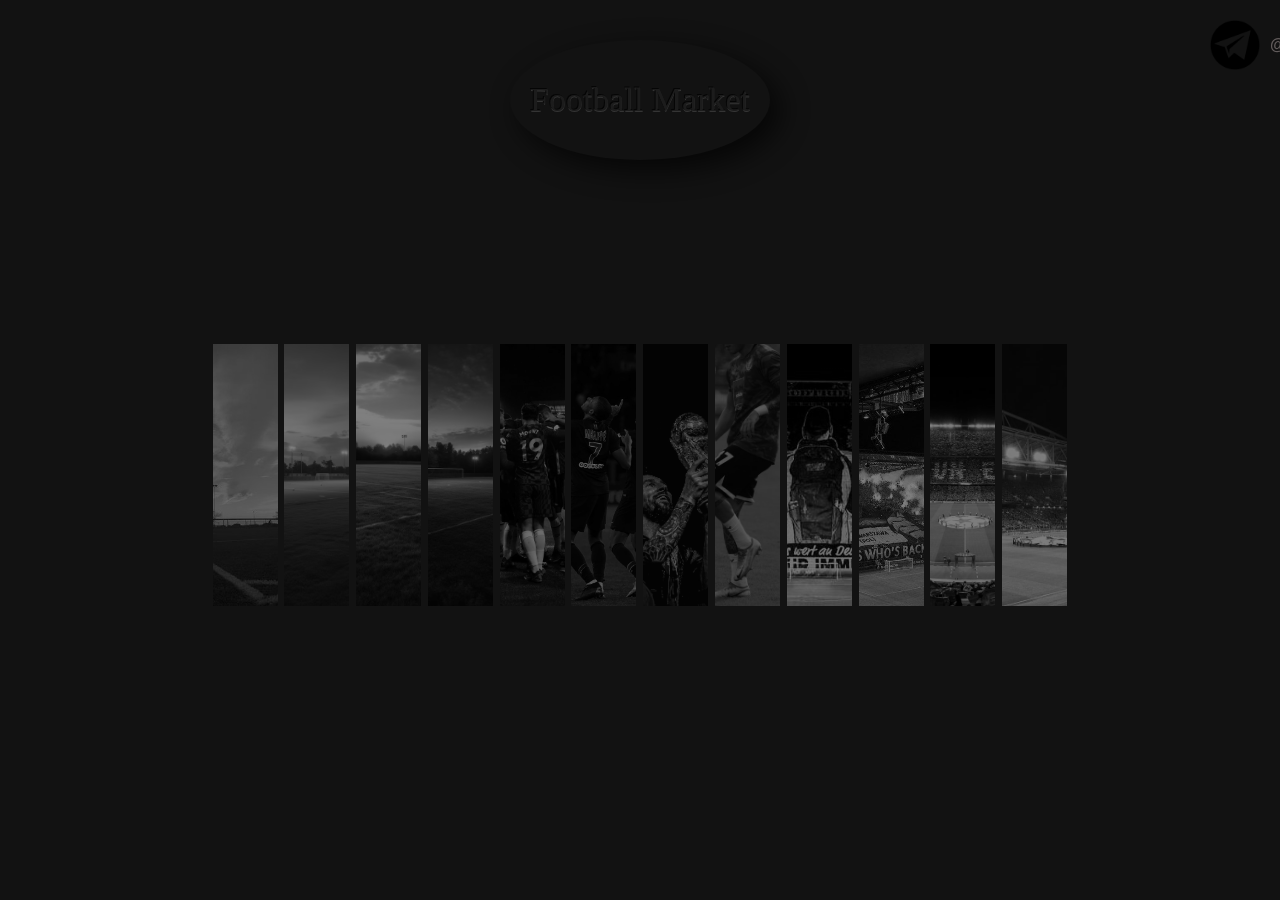
<file: index.html>
<!DOCTYPE html>
<html lang="en">

<head>
    <meta charset="UTF-8">
    <meta name="viewport" content="width=device-width, initial-scale=1.0">
    <title>Document</title>
    <link rel="stylesheet" href="public/styles/styles_head.css">

</head>

<body>
    <div id="login-button" onclick="openIndex2()">
        <p>Football Market</p>
        <p>tab to start</p>
    </div>

    <div class="wrapper">

        <div class="items">

            <div class="item" style="background-image: url(public/images/1.jpg)" tabindex="1"></div>
            <div class="item" style="background-image: url(public/images/10.avif)" tabindex="1"></div>
            <div class="item" style="background-image: url(public/images/11.avif)" tabindex="1"></div>
            <div class="item" style="background-image: url(public/images/12.avif)" tabindex="1"></div>
            <div class="item" style="background-image: url(public/images/4.jpg)" tabindex="1"></div>
            <div class="item" style="background-image: url(public/images/5.jpg)" tabindex="1"></div>
            <div class="item" style="background-image: url(public/images/6.jpg)" tabindex="1"></div>
            <div class="item" style="background-image: url(public/images/7.jpg)" tabindex="1"></div>
            <div class="item" style="background-image: url(public/images/2.jpg)" tabindex="1"></div>
            <div class="item" style="background-image: url(public/images/3.jpg)" tabindex="1"></div>
            <div class="item" style="background-image: url(public/images/8.jpg)" tabindex="1"></div>
            <div class="item" style="background-image: url(public/images/9.jpg)" tabindex="1"></div>

        </div>

        <div class="telegram">
            <img src="public/images/tele2.png" alt="">
            <a href="https://t.me/SMPAUL">@SMPAUL</a>
        </div>

    </div>

    <script src="registration.js"></script>

</body>



</html>
</file>
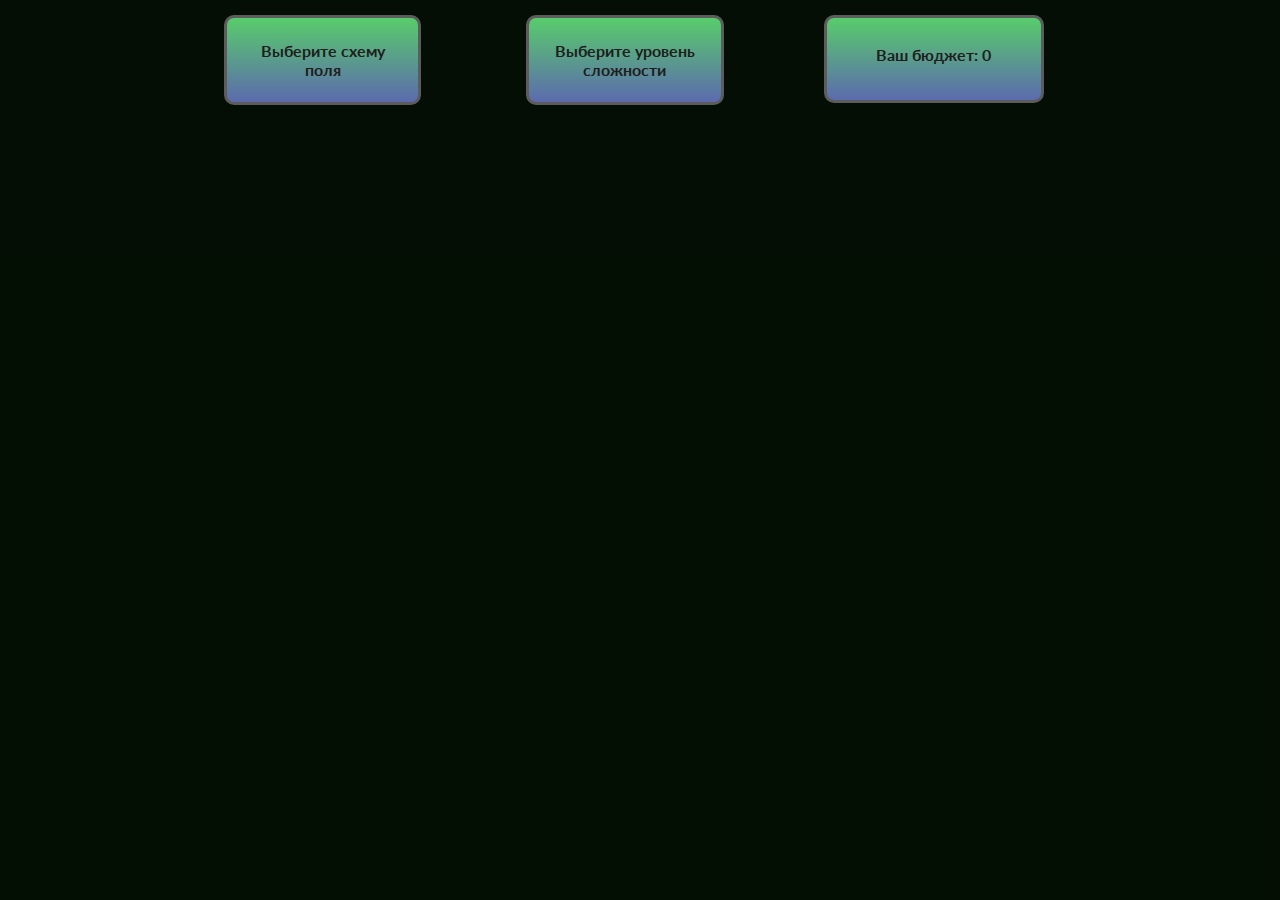
<file: game.html>
<!DOCTYPE html>
<html lang="en">

<head>
    <meta charset="UTF-8">
    <meta name="viewport" content="width=device-width, initial-scale=1.0">
    <title>Document</title>
    <link rel="stylesheet" href="public/styles/styles_game.css">
    <link rel="stylesheet" href="public/styles/final_game.css">
    <link href="https://fonts.googleapis.com/css2?family=Lato&display=swap" rel="stylesheet">
    <!--Font Awesome -->
    <link href='https://stackpath.bootstrapcdn.com/font-awesome/4.7.0/css/font-awesome.min.css' rel='stylesheet' />
</head>

<body>
    <div class="header">
        <div class="buttons-container">
            <button class="modal-btn" id="myBtn">Выберите схему поля</button>
            <button class="modal-btn" id="myBtn2">Выберите уровень сложности</button>
            <div class="modal-btn" id="myBtn3">
                <p>Ваш бюджет: 0</p>
            </div>
        </div>

        <div class="modal-btn2" id="myBtn4">
            <p>Рейтинг команды: 0</p>
        </div>
        <div class="modal-btn2" id="myBtn5">
            <p>Коэфициент сыгранности: 0</p>
        </div>
        <div class="modal-btn2" id="myBtn6">
            <p>Коэфициент возраста: 0</p>
        </div>

        <div class="frame">
            <button class="custom-btn btn-2">Выбор игроков</button>
        </div>

        <div class="table">
            <table class="iksweb">
                <thead>
                    <tr>
                        <th>Имя игрока</th>
                        <th>Позиция</th>
                        <th>Возраст</th>
                        <th>Страна</th>
                        <th>Скорость</th>
                        <th>Удар/Ловкость</th>
                        <th>Пас/Вынос</th>
                        <th>Дриблинг/Рефлекс</th>
                        <th>Защита/Нырок</th>
                        <th>Физика/Позиция</th>
                        <th>Стоимость</th>
                    </tr>
                </thead>
                <tbody>
                    <tr>
                        <td></td>
                        <td></td>
                        <td></td>
                        <td></td>
                        <td></td>
                        <td></td>
                        <td></td>
                        <td></td>
                        <td></td>
                        <td></td>
                        <td></td>
                    </tr>
                    <tr>
                        <td></td>
                        <td></td>
                        <td></td>
                        <td></td>
                        <td></td>
                        <td></td>
                        <td></td>
                        <td></td>
                        <td></td>
                        <td></td>
                        <td></td>
                    </tr>
                    <tr>
                        <td></td>
                        <td></td>
                        <td></td>
                        <td></td>
                        <td></td>
                        <td></td>
                        <td></td>
                        <td></td>
                        <td></td>
                        <td></td>
                        <td></td>
                    </tr>
                    <tr>
                        <td></td>
                        <td></td>
                        <td></td>
                        <td></td>
                        <td></td>
                        <td></td>
                        <td></td>
                        <td></td>
                        <td></td>
                        <td></td>
                        <td></td>
                    </tr>
                    <tr>
                        <td></td>
                        <td></td>
                        <td></td>
                        <td></td>
                        <td></td>
                        <td></td>
                        <td></td>
                        <td></td>
                        <td></td>
                        <td></td>
                        <td></td>
                    </tr>
                    <tr>
                        <td></td>
                        <td></td>
                        <td></td>
                        <td></td>
                        <td></td>
                        <td></td>
                        <td></td>
                        <td></td>
                        <td></td>
                        <td></td>
                        <td></td>
                    </tr>
                    <tr>
                        <td></td>
                        <td></td>
                        <td></td>
                        <td></td>
                        <td></td>
                        <td></td>
                        <td></td>
                        <td></td>
                        <td></td>
                        <td></td>
                        <td></td>
                    </tr>
                    <tr>
                        <td></td>
                        <td></td>
                        <td></td>
                        <td></td>
                        <td></td>
                        <td></td>
                        <td></td>
                        <td></td>
                        <td></td>
                        <td></td>
                        <td></td>
                    </tr>
                    <tr>
                        <td></td>
                        <td></td>
                        <td></td>
                        <td></td>
                        <td></td>
                        <td></td>
                        <td></td>
                        <td></td>
                        <td></td>
                        <td></td>
                        <td></td>
                    </tr>
                    <tr>
                        <td></td>
                        <td></td>
                        <td></td>
                        <td></td>
                        <td></td>
                        <td></td>
                        <td></td>
                        <td></td>
                        <td></td>
                        <td></td>
                        <td></td>
                    </tr>
                    <tr>
                        <td> </td>
                        <td></td>
                        <td></td>
                        <td></td>
                        <td></td>
                        <td></td>
                        <td></td>
                        <td></td>
                        <td></td>
                        <td></td>
                        <td></td>
                    </tr>
                </tbody>
            </table>
        </div>

        <div id="myModal" class="modal">
            <div class="modal-content">
                <div class="modal-header">
                    <h2>Выберите схему поля</h2>
                </div>
                <div class="modal-body">

                </div>
                <div class="modal-footer2">
                    <h3>Accept</h3>
                </div>
            </div>
        </div>

        <div id="myModal2" class="modal">
            <div class="modal-content">
                <div class="modal-header2">
                    <!-- <span class="close">&times;</span> -->
                    <h2>Выберите уровень сложности</h2>
                </div>
                <div class="modal-body2">
                    <select id="difficulty" name="difficulty">
                        <option value="easy">Пока не решил...</option>
                        <option value="easy">Easy</option>
                        <option value="medium">Medium</option>
                        <option value="hard">Hard</option>
                    </select>
                </div>
                <div class="modal-footer2">
                    <h3>Accept</h3>
                </div>
            </div>
        </div>

        <div class="backdrop" id="backdrop"></div>

        <div class="alert">
            <p>cwgfhdj</p>
        </div>

    </div>

    <div class="f_header">
        <div class="f_buttons-container">
            <button class="f_modal-btn" id="f_myBtn">Ваша команда</button>
            <button class="f_modal-btn" id="f_myBtn2">Команда соперника</button>
            <button class="f_modal-btn" id="f_myBtn3">
                <p>Лучшая команда независимо от уровня сложности</p>
            </button>
        </div>

        <div class="f_modal-btn2" id="f_myBtn4">
            <p>Рейтинг команды: 0</p>
        </div>
        <div class="f_modal-btn2" id="f_myBtn5">
            <p>Коэфициент сыгранности: 0</p>
        </div>
        <div class="f_modal-btn2" id="f_myBtn6">
            <p>Коэфициент возраста: 0</p>
        </div>



        <div class="f_table">
            <table class="f_iksweb">
                <thead>
                    <tr>
                        <th>Имя игрока</th>
                        <th>Позиция</th>
                        <th>Возраст</th>
                        <th>Страна</th>
                        <th>Скорость</th>
                        <th>Удар/Ловкость</th>
                        <th>Пас/Вынос</th>
                        <th>Дриблинг/Рефлекс</th>
                        <th>Защита/Нырок</th>
                        <th>Физика/Позиция</th>
                        <th>Стоимость</th>
                    </tr>
                </thead>
                <tbody>
                    <tr>
                        <td></td>
                        <td></td>
                        <td></td>
                        <td></td>
                        <td></td>
                        <td></td>
                        <td></td>
                        <td></td>
                        <td></td>
                        <td></td>
                        <td></td>
                    </tr>
                    <tr>
                        <td></td>
                        <td></td>
                        <td></td>
                        <td></td>
                        <td></td>
                        <td></td>
                        <td></td>
                        <td></td>
                        <td></td>
                        <td></td>
                        <td></td>
                    </tr>
                    <tr>
                        <td></td>
                        <td></td>
                        <td></td>
                        <td></td>
                        <td></td>
                        <td></td>
                        <td></td>
                        <td></td>
                        <td></td>
                        <td></td>
                        <td></td>
                    </tr>
                    <tr>
                        <td></td>
                        <td></td>
                        <td></td>
                        <td></td>
                        <td></td>
                        <td></td>
                        <td></td>
                        <td></td>
                        <td></td>
                        <td></td>
                        <td></td>
                    </tr>
                    <tr>
                        <td></td>
                        <td></td>
                        <td></td>
                        <td></td>
                        <td></td>
                        <td></td>
                        <td></td>
                        <td></td>
                        <td></td>
                        <td></td>
                        <td></td>
                    </tr>
                    <tr>
                        <td></td>
                        <td></td>
                        <td></td>
                        <td></td>
                        <td></td>
                        <td></td>
                        <td></td>
                        <td></td>
                        <td></td>
                        <td></td>
                        <td></td>
                    </tr>
                    <tr>
                        <td></td>
                        <td></td>
                        <td></td>
                        <td></td>
                        <td></td>
                        <td></td>
                        <td></td>
                        <td></td>
                        <td></td>
                        <td></td>
                        <td></td>
                    </tr>
                    <tr>
                        <td></td>
                        <td></td>
                        <td></td>
                        <td></td>
                        <td></td>
                        <td></td>
                        <td></td>
                        <td></td>
                        <td></td>
                        <td></td>
                        <td></td>
                    </tr>
                    <tr>
                        <td></td>
                        <td></td>
                        <td></td>
                        <td></td>
                        <td></td>
                        <td></td>
                        <td></td>
                        <td></td>
                        <td></td>
                        <td></td>
                        <td></td>
                    </tr>
                    <tr>
                        <td></td>
                        <td></td>
                        <td></td>
                        <td></td>
                        <td></td>
                        <td></td>
                        <td></td>
                        <td></td>
                        <td></td>
                        <td></td>
                        <td></td>
                    </tr>
                    <tr>
                        <td> </td>
                        <td></td>
                        <td></td>
                        <td></td>
                        <td></td>
                        <td></td>
                        <td></td>
                        <td></td>
                        <td></td>
                        <td></td>
                        <td></td>
                    </tr>
                </tbody>
            </table>
        </div>
        <div class="f_alert">
            <p>cwgfhdj</p>
        </div>
    </div>


    <script type="module" src="game.js"></script>


</body>

</html>
</file>
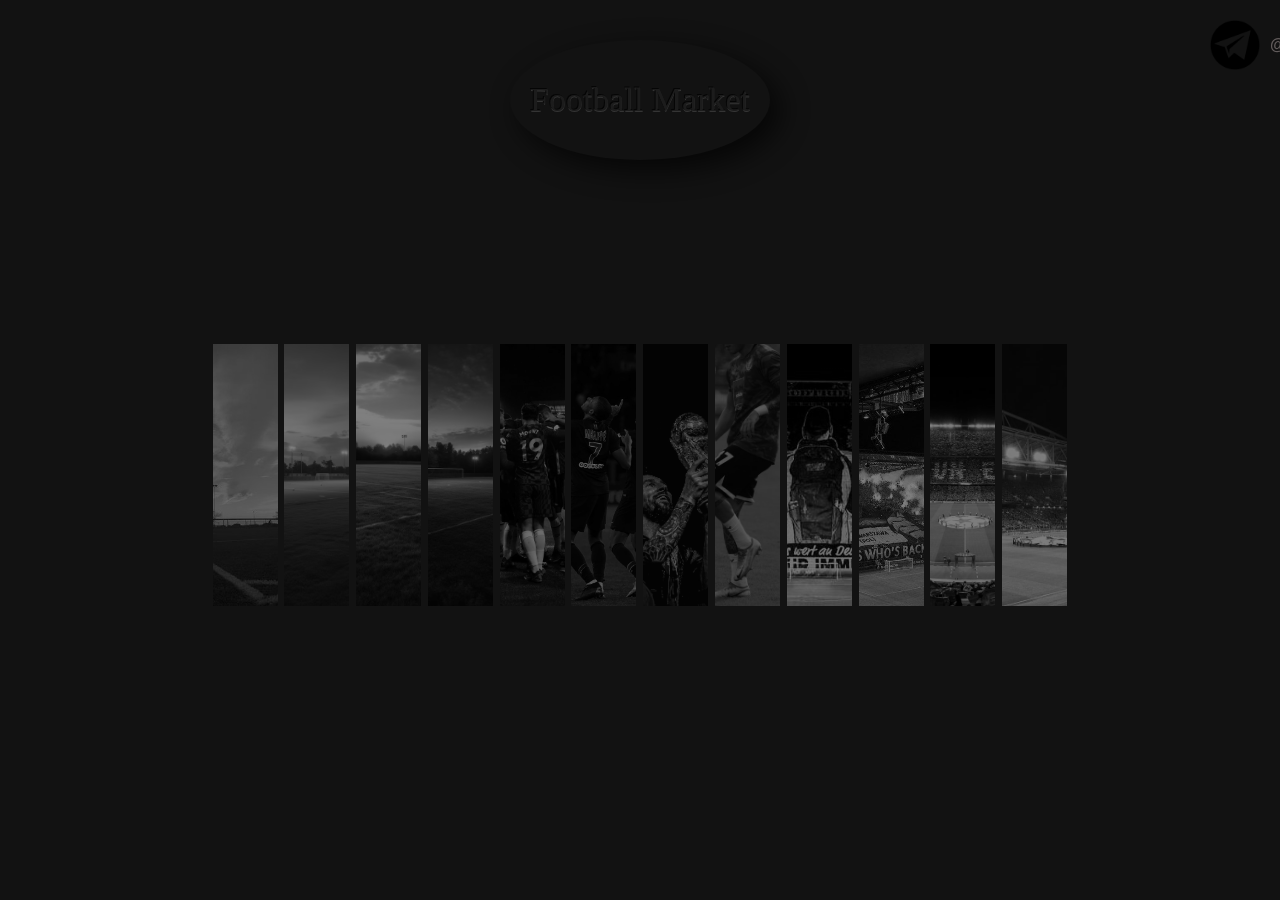
<file: index_head.html>
<!DOCTYPE html>
<html lang="en">

<head>
    <meta charset="UTF-8">
    <meta name="viewport" content="width=device-width, initial-scale=1.0">
    <title>Document</title>
    <link rel="stylesheet" href="public/styles/styles_head.css">

</head>

<body>
    <div id="login-button" onclick="openIndex2()">
        <p>Football Market</p>
        <p>tab to start</p>
    </div>

    <div class="wrapper">

        <div class="items">

            <div class="item" style="background-image: url(public/images/1.jpg)" tabindex="1"></div>
            <div class="item" style="background-image: url(public/images/10.avif)" tabindex="1"></div>
            <div class="item" style="background-image: url(public/images/11.avif)" tabindex="1"></div>
            <div class="item" style="background-image: url(public/images/12.avif)" tabindex="1"></div>
            <div class="item" style="background-image: url(public/images/4.jpg)" tabindex="1"></div>
            <div class="item" style="background-image: url(public/images/5.jpg)" tabindex="1"></div>
            <div class="item" style="background-image: url(public/images/6.jpg)" tabindex="1"></div>
            <div class="item" style="background-image: url(public/images/7.jpg)" tabindex="1"></div>
            <div class="item" style="background-image: url(public/images/2.jpg)" tabindex="1"></div>
            <div class="item" style="background-image: url(public/images/3.jpg)" tabindex="1"></div>
            <div class="item" style="background-image: url(public/images/8.jpg)" tabindex="1"></div>
            <div class="item" style="background-image: url(public/images/9.jpg)" tabindex="1"></div>

        </div>

        <div class="telegram">
            <img src="public/images/tele2.png" alt="">
            <a href="https://t.me/SMPAUL">@SMPAUL</a>
        </div>

    </div>

    <script src="registration.js"></script>

</body>



</html>
</file>
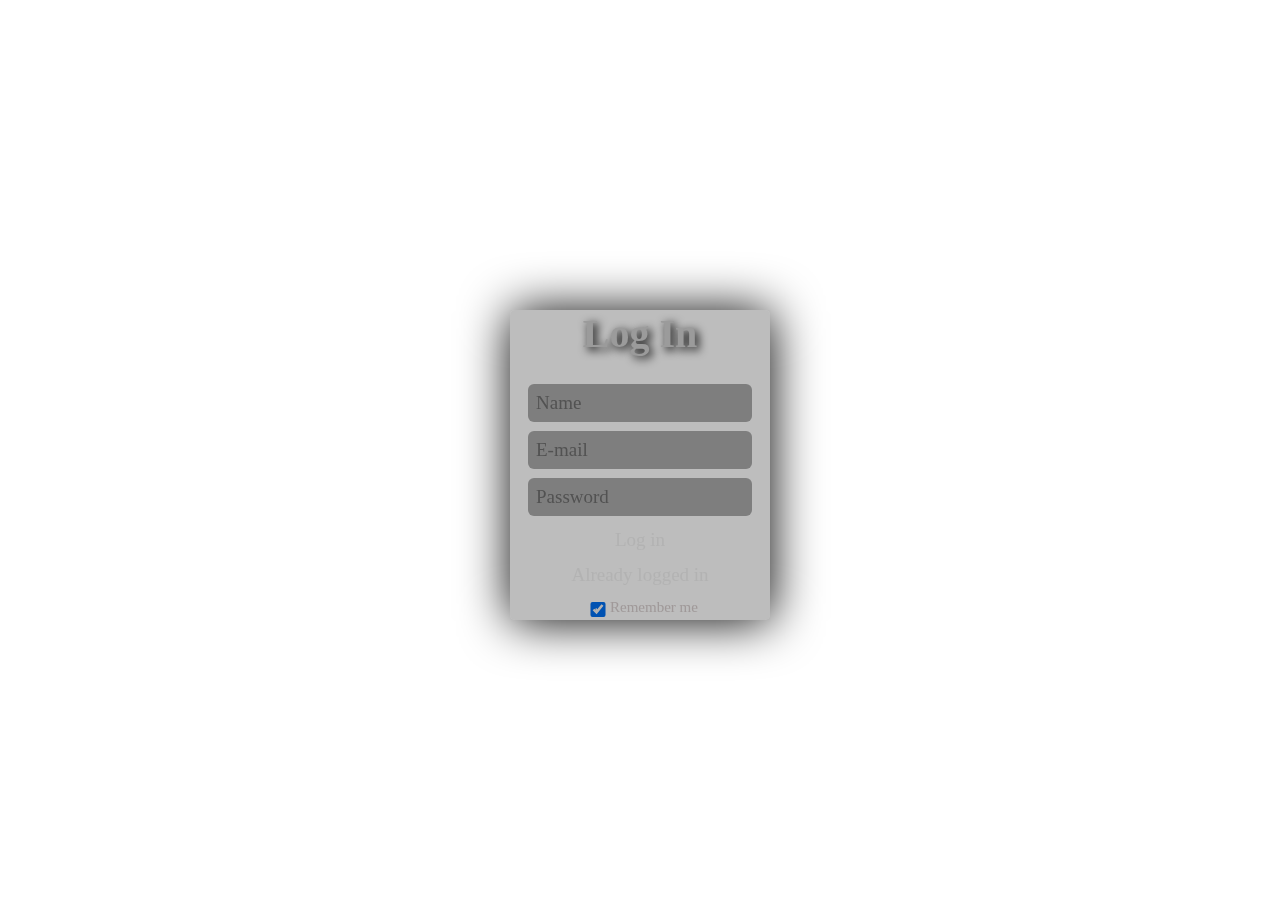
<file: index_reg.html>
<!DOCTYPE html>
<html lang="en">

<head>
    <meta charset="UTF-8">
    <meta name="viewport" content="width=device-width, initial-scale=1.0">
    <title>Registration</title>
    <link rel="stylesheet" href="public/styles/styles_reg.css">
</head>

<body>
    <div id="container">
        <h1>Log In</h1>

        <form>
            <input type="name" name="name" placeholder="Name">
            <input type="email" name="email" placeholder="E-mail">
            <input type="password" name="password" placeholder="Password">
            <a href="#" onclick="openIndex1()">Log in</a>
            <a href="#" id="already-logged">Already logged in</a>
            <div id="remember-container">
                <input type="checkbox" id="checkbox-2-1" class="checkbox" checked="checked" />
                <span id="remember">Remember me</span>
            </div>
        </form>
    </div>

    <script src="registration.js"></script>
    <script>
        window.onload = function () {
            document.getElementById("container").style.display = "block";
        }
    </script>

    <script src="registration.js"></script>
</body>

</html>
</file>
<file: public/styles/styles_head.css>
* {
    margin: 0;
    padding: 0;
    box-sizing: border-box;
}

:root {
    --index: calc(1vw + 1vh);
    --transition: cubic-bezier(.1, .7, 0, 1);
}

body {
    background-color: rgb(18, 18, 18);
    opacity: 1;
    transition: opacity 0.5s ease;
}

.telegram {
    position: fixed;
    top: 10px;
    left: 1200px;
    display: flex;
    align-items: center;
    padding: 10px;
    border: none;
    z-index: 1000;
}

.telegram img {
    width: 50px;
    margin-right: 10px;
}

.telegram a {
    color: #615b5b;
    text-decoration: none;
    font-family: 'Lato', sans-serif;
    font-size: 16px;
    font-weight: bold;
}


#login-button {

    background-image: url(https://kartinki.pics/uploads/posts/2021-07/thumbs/1625161697_6-kartinkin-com-p-futbolnii-fon-krasivie-foni-6.jpg);
    background-size: cover;
    background-position: center;
    background-repeat: no-repeat;
    display: flex;
    flex-direction: column;
    cursor: pointer;
    position: fixed;
    top: 100px;
    left: 50%;
    transform: translate(-50%, -50%);
    padding: 40px;
    width: 260px;
    height: 120px;
    border-radius: 60%;
    overflow: hidden;
    opacity: 0.7;
    box-shadow: 10px 10px 30px #000;
    transition: width 1s, height 1s, font-size 1s, opacity 1s, background-color 1s;
    display: flex;
    align-items: center;
    justify-content: center;
}

#login-button p {
    font-size: 34px;
    white-space: nowrap;
    font-weight: normal;
    text-shadow: -1px -1px #000,
        0 1px 0 #444;
    color: #222;
    transition: all 1s;
}

#login-button p:last-child {
    font-size: 0px;
    opacity: 0;
    transition: all 0.5s;
}

#login-button:hover p:last-child {
    font-size: 20px;
    opacity: 1;
    transition-delay: 0.5s;
}

#login-button:hover p {
    font-size: 44px;
    color: #1A1A1A;
    /* opacity: 1; */
}


#login-button:hover {
    width: 360px;
    height: 130px;
    font-size: 24px;
    opacity: 0.5;
}

.wrapper {
    display: flex;
    align-items: center;
    justify-content: center;
    padding-top: 50px;
    height: 100vh;
}

.items {
    display: flex;
    gap: .4rem;
    perspective: calc(var(--index) * 45);
}

.item {
    background-color: black;
    width: calc(var(--index) * 3);
    height: calc(var(--index) * 12);
    background-size: cover;
    background-position: center;
    cursor: pointer;
    filter: grayscale() brightness(.5);
    transition: transform 3s var(--transition), filter 5s var(--transition), width 3s var(--transition);
    will-change: transform, filter;
}

.item::before,
.item::after {
    content: '';
    position: absolute;
    height: 100%;
    width: 23px;
    right: calc(var(--index) * -1);
}

.item::after {
    left: calc(var(--index) * -1);
}

.items :hover {
    filter: inherit;
    transform: translateZ(calc(var(--index) * 10)) rotateY(35deg);
}

.items :hover+* {
    filter: inherit;
    transform: translateZ(calc(var(--index) * 8.5)) rotateY(40deg);
    z-index: -1;
}

.items :hover+*+* {
    filter: inherit;
    transform: translateZ(calc(var(--index) * 5.5)) rotateY(30deg);
    z-index: -2;
}

.items :hover+*+*+* {
    filter: inherit;
    transform: translateZ(calc(var(--index) * 2.5)) rotateY(14deg);
    z-index: -3;
}

.item:has(+ :hover) {
    transform: translateZ(calc(var(--index) * 10)) rotateY(-35deg);
    filter: inherit;
}

.item:has(+ * + :hover) {
    transform: translateZ(calc(var(--index) * 8.5)) rotateY(-40deg);
    filter: inherit;
}

.item:has(+ * + * + :hover) {
    transform: translateZ(calc(var(--index) * 5.5)) rotateY(-30deg);
    filter: inherit;
}

.item:has(+ * + * + * + :hover) {
    transform: translateZ(calc(var(--index) * 2.5)) rotateY(-14deg);
    filter: inherit;
}

.items .item:hover,
.items .item:focus {
    width: 17vw;
    transform: translateZ(calc(var(--index) * 10));
    filter: inherit;
    z-index: 100;
    margin: 0 .45vw;
}
</file>
<file: public/styles/styles_game.css>
body {
    background-color: #113c11;
    margin: 0;
    padding: 0;
    align-items: center;

}

.header {
    display: block;
    opacity: 1;
    transition: opacity 0.1s ease;
    position: relative;
    background: url(https://novinkipark.ru/wa-data/public/blog/plugins/nbimagepost/1840x1035/937d525990bf46a4c7272dc5ba3b6490.jpg) no-repeat center center fixed;
    height: 100vh;
    background-repeat: no-repeat;
    background-size: cover;
    z-index: 1;
}

.header::before {
    content: '';
    position: absolute;
    top: 0;
    left: 0;
    width: 100%;
    height: 100%;
    background-color: rgba(0, 0, 0, 0.756);
    z-index: 2;
}

#myBtn {
    border: 3px solid #5c5c5c;
    position: relative;
    background: linear-gradient(0deg, rgba(96, 9, 240, 1) -100%, rgb(88, 204, 107) 100%);
    font-family: 'Lato', sans-serif;
    color: rgb(30, 30, 30);
    padding: 12px 16px;
    font-size: 16px;
    font-weight: bold;
    width: 180px;
    z-index: 3;
}

#myBtn:hover {
    box-shadow: 1px 4px 6px 0 rgba(255, 255, 255, .5),
        -1px -4px 6px 0 rgba(116, 125, 136, .5),
        inset -4px -4px 6px 0 rgba(255, 255, 255, .2),
        inset 4px 4px 6px 0 rgba(0, 0, 0, .4);
}

#myBtn2 {
    border: 3px solid #5c5c5c;
    position: relative;
    background: linear-gradient(0deg, rgba(96, 9, 240, 1) -100%, rgb(88, 204, 107) 100%);
    font-family: 'Lato', sans-serif;
    color: rgb(30, 30, 30);
    padding: 12px 16px;
    font-size: 16px;
    font-weight: bold;
    /* cursor: pointer; */
    width: 180px;
    z-index: 3;
}

#myBtn2:hover {
    box-shadow: 1px 4px 6px 0 rgba(255, 255, 255, .5),
        -1px -4px 6px 0 rgba(116, 125, 136, .5),
        inset -4px -4px 6px 0 rgba(255, 255, 255, .2),
        inset 4px 4px 6px 0 rgba(0, 0, 0, .4);
}


#myBtn3 {
    border: 3px solid #5c5c5c;
    position: relative;
    background: linear-gradient(0deg, rgba(96, 9, 240, 1) -100%, rgb(88, 204, 107) 100%);
    font-family: 'Lato', sans-serif;
    color: rgb(30, 30, 30);
    padding: 11px 16px;
    font-size: 16px;
    font-weight: bold;
    width: 165px;
    height: 60px;
    z-index: 3;
}

#myBtn4 {
    border: 3px solid #5c5c5c;
    position: relative;
    background: linear-gradient(0deg, rgba(96, 9, 240, 1) -100%, rgb(88, 204, 107) 100%);
    font-family: 'Lato',
        sans-serif;
    color: rgb(30, 30, 30);
    padding: 11px 16px;
    font-size: 16px;
    font-weight: bold;
    width: 165px;
    height: 60px;
    z-index: 3;
    text-align: center;
}

#myBtn5 {
    border: 3px solid #5c5c5c;
    position: relative;
    background: linear-gradient(0deg, rgba(96, 9, 240, 1) -100%, rgb(88, 204, 107) 100%);
    font-family: 'Lato',
        sans-serif;
    color: rgb(30, 30, 30);
    padding: 11px 16px;
    font-size: 16px;
    font-weight: bold;
    width: 165px;
    height: 60px;
    z-index: 3;
    text-align: center;
}

#myBtn6 {
    border: 3px solid #5c5c5c;
    position: relative;
    background: linear-gradient(0deg, rgba(96, 9, 240, 1) -100%, rgb(88, 204, 107) 100%);
    font-family: 'Lato',
        sans-serif;
    color: rgb(30, 30, 30);
    padding: 11px 16px;
    font-size: 16px;
    font-weight: bold;
    width: 165px;
    height: 60px;
    z-index: 3;
    text-align: center;
}

.buttons-container {
    display: flex;
    justify-content: space-between;
    max-width: 600px;
    margin: 0 auto;
}

.modal-btn {
    border: 3px solid #5c5c5c;
    border-radius: 10px;
    padding: 12px 10px;
    font-size: 18px;
    font-weight: bold;
    border: none;
    width: 180px;
    height: 90px;
    flex-grow: 1;
    left: -1%;
    margin: 0 -110px;
    margin-top: 15px;
}

.modal-btn2 {
    display: none;
    opacity: 0;
    transition: opacity 0.5s ease;
    padding: 12px 10px;
    font-size: 18px;
    font-weight: bold;
    border: 3px solid #5c5c5c;
    border-radius: 10px;
    width: 180px;
    height: 90px;
    flex-grow: 1;
    left: 90%;
    margin: 0 -110px;
    margin-top: 50px;
}

#myBtn3 {
    cursor: default;
    text-align: center;
    display: block;
}

.modal-btn:nth-child(2) {
    margin-left: calc(50% - 85px);
}

.modal-btn:nth-child(3) {
    margin-left: calc(50% - 90px);
}

.modal {
    z-index: 4;
    display: none;
    position: fixed;
    padding-top: 200px;
    left: 0;
    top: 0;
    width: 100%;
    height: 100%;
    overflow: auto;
    background-color: rgba(0, 0, 0, 0.36);
}


.modal-content {
    position: relative;
    font-family: 'Lato', sans-serif;
    background-color: #bababa;
    margin: auto;
    padding: 0;
    border: 5px solid #5c5c5c;
    width: 50%;
    height: 255px;
    box-shadow: 0 4px 8px 0 rgba(0, 0, 0, 0.2), 0 6px 20px 0 rgba(0, 0, 0, 0.19);
    -webkit-animation-name: animatetop;
    -webkit-animation-duration: 0.4s;
    animation-name: animatetop;
    animation-duration: 0.4s
}


@-webkit-keyframes animatetop {
    from {
        top: -300px;
        opacity: 0
    }

    to {
        top: 0px;
        opacity: 1
    }
}

@keyframes animatetop {
    from {
        top: -300px;
        opacity: 0
    }

    to {
        top: 0px;
        opacity: 1
    }
}

.modal-header {
    padding: 2px 16px;
    background-color: rgb(88, 204, 107);
    font-family: 'Lato', sans-serif;
    color: rgb(30, 30, 30);
}

.modal-body {
    padding: 2px 16px;
    height: 100px;
    font-family: 'Lato', sans-serif;
    color: rgb(30, 30, 30);
}

.modal-body select {
    padding: 8px;
    font-size: 16px;
    border: 2px solid #ccc;
    border-radius: 4px;
    width: 100%;
    margin-top: 33px;
    box-sizing: border-box;
}

.modal-footer {
    padding: 7px 30px;
    background-color: rgb(88, 204, 107);
    font-family: 'Lato', sans-serif;
    color: rgb(30, 30, 30);
}



.modal-header2 {
    padding: 2px 16px;
    background-color: rgb(88, 204, 107);
    font-family: 'Lato', sans-serif;
    color: rgb(30, 30, 30);
}

.modal-body2 {
    padding: 2px 16px;
    height: 100px;
    font-family: 'Lato', sans-serif;
    color: rgb(30, 30, 30);
}

.modal-body2 select {
    padding: 8px;
    font-size: 16px;
    border: 2px solid #ccc;
    border-radius: 4px;
    width: 100%;
    margin-top: 33px;
    box-sizing: border-box;
}


.modal-footer2 {
    padding: 8px 30px;
    background-color: rgb(88, 204, 107);
    font-family: 'Lato', sans-serif;
    color: rgb(30, 30, 30);
}

.modal-footer2 h3 {
    background-color: rgb(88, 204, 107);
    font-family: 'Lato', sans-serif;
    color: rgb(30, 30, 30);
    border: 2px solid #5c5c5c;
    width: 120px;
    cursor: pointer;
    transition: background-color 0.3s;
    text-align: center;
}

.modal-footer2 h3:hover {
    background-color: rgb(30, 30, 30);
    ;
    color: #b2b2b2;
}

.frame {
    width: 90%;
    margin: 40px auto;
    text-align: center;
}

button {
    margin: 20px;
    z-index: 3;

}

.custom-btn {
    top: 580px;
    left: 1280px;
    width: 150px;
    height: 50px;
    color: rgb(30, 30, 30);
    border-radius: 5px;
    padding: 10px 25px;
    font-family: 'Lato', sans-serif;
    font-weight: bold;
    background: transparent;
    cursor: pointer;
    transition: all 0.3s ease;
    position: relative;
    display: inline-block;
    box-shadow: inset 2px 2px 2px 0px rgba(255, 255, 255, .5),
        7px 7px 20px 0px rgba(0, 0, 0, .1),
        4px 4px 5px 0px rgba(0, 0, 0, .1);
    outline: none;
    position: absolute;
}

.btn-2 {

    background: linear-gradient(0deg, rgba(96, 9, 240, 1) -70%, rgb(88, 204, 107) 100%);
    border: none;

}

.btn-2:before {
    height: 0%;
    width: 2px;
}

.btn-2:hover {
    box-shadow: 1px 4px 6px 0 rgba(255, 255, 255, .5),
        -1px -4px 6px 0 rgba(116, 125, 136, .5),
        inset -4px -4px 6px 0 rgba(255, 255, 255, .2),
        inset 4px 4px 6px 0 rgba(0, 0, 0, .4);
}


.table {
    position: absolute;
    z-index: 5;
    display: none;
    opacity: 0;
    transition: opacity 0.5s ease;
}

table.iksweb {
    /* z-index: 1000; */
    text-decoration: none;
    border-collapse: collapse;
    margin-top: -430px;
    width: 1160px;
    height: 570px;
    text-align: center;
}

table.iksweb th {
    font-family: 'Lato', sans-serif;
    font-weight: normal;
    font-size: bold;
    color: (30, 30, 30);
    background: linear-gradient(0deg, rgba(96, 9, 240, 1) -50%, rgb(88, 204, 107) 100%);
}

table.iksweb td {
    font-family: 'Lato', sans-serif;
    font-weight: bold;
    font-size: 12px;
    color: #212121;
    padding: 5px;
    background-color: #b2b2b2db;
}

table.iksweb td,
table.iksweb th {
    white-space: pre-wrap;
    padding: 10px 5px;
    line-height: 13px;
    vertical-align: middle;
    border: 1px solid rgb(30, 30, 30);
}

table.iksweb td:first-child,
table.iksweb th:first-child {
    width: 16%;
}

table.iksweb tr:hover td {
    color: rgb(30, 30, 30);
    cursor: default;
}

.hidden {
    display: none;
}

.table td button {
    display: block;
    margin-bottom: 0px;
    margin-top: 0px;
    padding: 5px;
    font-family: 'Lato', sans-serif;
    font-weight: bold;
    font-size: 12px;
    border: none;
    background: #6f6f6fdb;
    cursor: pointer;
}

.table td button:hover {
    background: #b2b2b2db;
}

select {
    background: #b2b2b2db;
    width: 80%;
    padding: 0;
}


.alert {
    z-index: 6;
    display: none;
    opacity: 0;
    transition: opacity 0.5s ease;
    position: fixed;
    top: 9%;
    left: 90%;
    width: 250px;
    height: 40px;
    transform: translate(-50%, -50%);
    font-family: 'Lato', sans-serif;
    font-weight: bold;
    font-size: 15px;
    text-align: center;
    background: linear-gradient(0deg, rgba(96, 9, 240, 1) -90%, rgb(88, 204, 107) 100%);
    border: 3px solid #5c5c5c;
    border-radius: 10px;
    padding: 10px 10px;
    background-color: rgba(0, 0, 0, 0.36);
}
</file>
<file: public/styles/final_game.css>
body {
    background-color: #113c11;
    margin: 0;
    padding: 0;
    align-items: center;

}

.f_header {
    overflow: hidden;
    display: none;
    opacity: 0;
    transition: opacity 0.5s ease;
    position: relative;
    background: url(https://novinkipark.ru/wa-data/public/blog/plugins/nbimagepost/1840x1035/937d525990bf46a4c7272dc5ba3b6490.jpg) no-repeat center center fixed;
    height: 100vh;
    background-repeat: no-repeat;
    background-size: cover;
    z-index: 1;
}

.f_header::before {
    content: '';
    position: absolute;
    top: 0;
    left: 0;
    width: 100%;
    height: 100%;
    background-color: rgba(0, 0, 0, 0.756);
    z-index: 2;
}

#f_myBtn,
#f_myBtn2,
#f_myBtn3 {
    border: 3px solid #5c5c5c;
    background: linear-gradient(0deg, rgba(96, 9, 240, 1) -100%, rgb(88, 204, 107) 100%);
    font-family: 'Lato', sans-serif;
    color: rgb(30, 30, 30);
    padding: 0px 20px;
    font-size: 16px;
    font-weight: bold;
    width: 180px;
    z-index: 3;
    border-radius: 15px;
}

#f_myBtn:hover,
#f_myBtn2:hover,
#f_myBtn3:hover {
    box-shadow: 1px 4px 6px 0 rgba(255, 255, 255, .5),
        -1px -4px 6px 0 rgba(116, 125, 136, .5),
        inset -4px -4px 6px 0 rgba(255, 255, 255, .2),
        inset 4px 4px 6px 0 rgba(0, 0, 0, .4);
}

.f_buttons-container {
    display: flex;
    justify-content: space-between;
    max-width: 600px;
    margin: 0 auto
}

.f_modal-btn {
    border: 3px solid #5c5c5c;
    border-radius: 10px;
    padding: 12px 10px;
    font-size: 18px;
    font-weight: bold;
    border: none;
    width: 180px;
    height: 90px;
    flex-grow: 1;
    left: -1%;
    margin: 0 -110px;
    margin-top: 15px;
}


#f_myBtn4,
#f_myBtn5,
#f_myBtn6 {
    border: 3px solid #5c5c5c;
    position: relative;
    background: linear-gradient(0deg, rgba(96, 9, 240, 1) -100%, rgb(88, 204, 107) 100%);
    font-family: 'Lato',
        sans-serif;
    color: rgb(30, 30, 30);
    padding: 11px 16px;
    font-size: 16px;
    font-weight: bold;
    width: 165px;
    height: 60px;
    z-index: 3;
    text-align: center;
}

.f_modal-btn:nth-child(2) {
    margin-left: calc(50% - 90px);
}

.f_modal-btn:nth-child(3) {
    margin-left: calc(50% - 90px);
}

.f_modal-btn2 {
    display: none;
    opacity: 0;
    transition: opacity 0.5s ease;
    padding: 12px 10px;
    font-size: 18px;
    font-weight: bold;
    border: 3px solid #5c5c5c;
    border-radius: 10px;
    width: 180px;
    left: 600px;
    height: 90px;
    flex-grow: 1;
    margin: 60px auto;
}

.f_table {
    position: absolute;
    z-index: 5;
    display: none;
    opacity: 0;
    transition: opacity 0.5s ease;
}

table.f_iksweb {
    text-decoration: none;
    border-collapse: collapse;
    margin-top: -480px;
    color: rgb(30, 30, 30);
    width: 1172px;
    height: 571px;
    text-align: center;
}

table.f_iksweb th {
    font-family: 'Lato', sans-serif;
    font-weight: normal;
    font-size: bold;
    color: #212121;
    background: linear-gradient(0deg, rgba(96, 9, 240, 1) -50%, rgb(88, 204, 107) 100%);
}

table.f_iksweb td {
    font-family: 'Lato', sans-serif;
    font-weight: bold;
    font-size: 12px;
    color: #212121;
    padding: 5px;
    background-color: #b2b2b2db;
}

table.f_iksweb td,
table.f_iksweb th {
    white-space: pre-wrap;
    padding: 10px 5px;
    line-height: 13px;
    vertical-align: middle;
    border: 1px solid rgb(30, 30, 30);
}

table.f_iksweb td:first-child,
table.f_iksweb th:first-child {
    width: 16%;
}

table.f_iksweb tr:hover td {
    color: rgb(30, 30, 30);
    cursor: default;
}

.hidden {
    display: none;
}

.f_alert {
    z-index: 6;
    display: none;
    opacity: 0;
    transition: opacity 0.5s ease;
    position: fixed;
    top: 60px;
    left: 89%;
    width: 180px;
    height: 52px;
    transform: translate(-50%, -50%);
    font-family: 'Lato', sans-serif;
    font-weight: bold;
    font-size: 15px;
    text-align: center;
    background: linear-gradient(0deg, rgba(96, 9, 240, 1) -90%, rgb(88, 204, 107) 100%);
    border: 3px solid #5c5c5c;
    border-radius: 15px;
    padding: 10px 10px;
    padding-top: 20px;
    background-color: rgba(0, 0, 0, 0.36);
}
</file>
<file: public/styles/styles_reg.css>
html {
    background: url(https://polinka.top/uploads/posts/2023-05/1683761775_polinka-top-p-futbolnoe-pole-kartinki-krasivo-19.jpg) no-repeat center center fixed;
    -webkit-background-size: cover;
    -moz-background-size: cover;
    -o-background-size: cover;
    background-size: cover;
    overflow: hidden;
    filter: brightness(70%);
}

body {
    opacity: 1;
    transition: opacity 0.5s ease;
}


#container {
    position: absolute;
    top: 0;
    left: 0;
    right: 0;
    bottom: -30px;
    margin: auto;
    width: 260px;
    height: 310px;
    border-radius: 5px;
    background: rgba(3, 3, 3, 0.263);
    box-shadow: 1px 1px 50px #000;
    display: none;
}


h1 {
    font-family: 'Times New Roman', Times, serif;
    position: relative;
    margin-top: 0px;
    text-align: center;
    font-size: 40px;
    color: #ddd;
    text-shadow: 3px 3px 10px #000;
}

a,
input {
    font-family: 'Times New Roman', Times, serif;
    text-decoration: none;
    position: relative;
    width: 80%;
    display: block;
    margin: 9px auto;
    font-size: 19px;
    color: #fff;
    padding: 8px;
    border-radius: 6px;
    border: none;
    background: rgba(3, 3, 3, 0.336);
    -webkit-transition: all 2s ease-in-out;
    -moz-transition: all 2s ease-in-out;
    -o-transition: all 2s ease-in-out;
    transition: all 0.2s ease-in-out;
}

input:focus {
    outline: none;
    box-shadow: 3px 3px 10px #767272;
    background: rgba(0, 0, 0, 0.375);
}

a {
    font-family: 'Times New Roman', Times, serif;
    text-align: center;
    padding: 4px 8px;
    background: rgba(54, 54, 53, 0);
}

a:hover {
    opacity: 0.7;
}

#remember-container {
    position: relative;
    margin: 9px auto;
}

.checkbox {
    position: relative;
    cursor: pointer;
    padding: 5px;
    border-radius: 4px;
    background: rgb(3, 3, 3);
    display: inline-block;
    width: 16px;
    height: 15px;
    margin-top: -3px;
    left: 80px;
}



.checkbox:checked:active {
    box-shadow: 0 1px 2px rgba(0, 0, 0, 0.603), inset 0px 1px 3px rgba(0, 0, 0, 0.1);
}


.checkbox:checked {
    background: rgba(3, 3, 3, .4);
    box-shadow: 0 1px 2px rgba(0, 0, 0, 0.05), inset 0px -15px 10px -12px rgba(0, 0, 0, 0.05), inset 15px 10px -12px rgba(255, 255, 255, 0.5);
    color: #fff;
}

.checkbox:checked:after {
    content: '\2714';
    font-size: 12px;
    position: absolute;
    top: 0px;
    left: 4px;
    color: #fff;
}

#remember {
    position: absolute;
    font-size: 15px;
    font-family: 'Times New Roman', Times, serif;
    color: rgb(228, 219, 219);
    top: -4px;
    left: 100px;
}

#already-logged {
    text-align: center;
    padding: 4px 4px;
    background: rgba(54, 54, 53, 0);
    display: block;
    margin: 9px auto;
    font-size: 19px;
    color: #fff;
    border-radius: 6px;
    border: none;
    top: -4px;
}

#already-logged:hover {
    opacity: 0.7;
}
</file>
